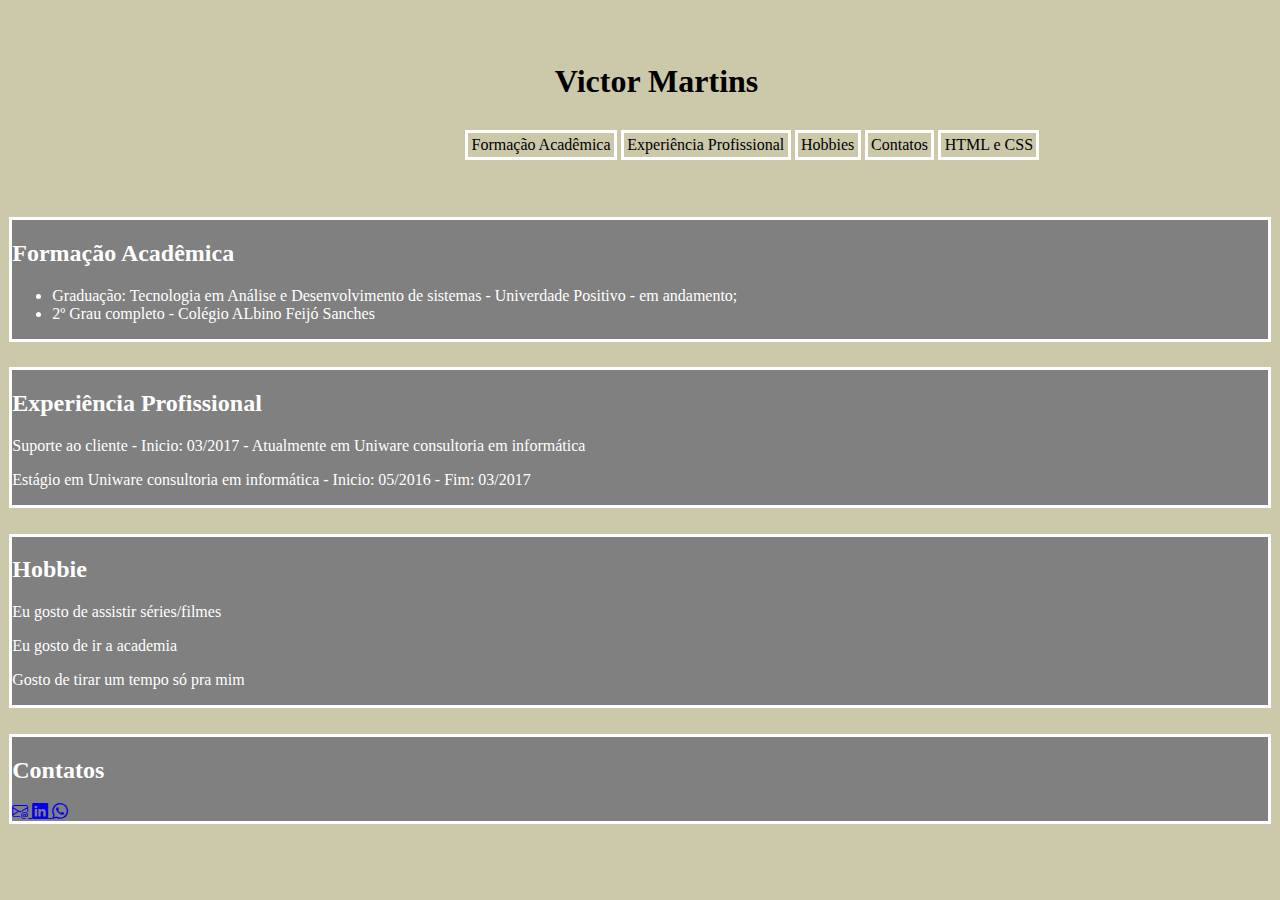
<file: Docs/index.html>
<!DOCTYPE html>
<html lang="pt-BR">
<head>
    <meta charset="UTF-8">
    <meta name="viewport" content="width=device-width, initial-scale=1.0">
    <link rel="stylesheet" href="CSS/estilo.css">
    <link rel="stylesheet" href="https://cdn.jsdelivr.net/npm/bootstrap-icons@1.10.5/font/bootstrap-icons.css">
    <title>Curriculo Victor</title>
</head>
<body>
    <div>
        <header class="headernome">
            <h1 class="nome">Victor Martins</h1>
            <nav>
                <ul>
                    <a class="linkmenu" href="#formacao"><li class="listmenu">Formação Acadêmica</li></a>
                    <a class="linkmenu" href="#experiencia"><li class="listmenu">Experiência Profissional</li></a>
                    <a class="linkmenu" href="#hobbies"><li class="listmenu">Hobbies</li></a>
                    <a class="linkmenu" href="#contato"><li class="listmenu">Contatos</li></a>
                    <a href="file:///D:/ADS/HTML%20e%20CSS/index.html" target="_blank" class="linkmenu" href="#htmlcss"><li class="listmenu">HTML e CSS</li></a>
                </ul>
            </nav>
        </header>
        <div>
            <section id="formacao">
                <h2>Formação Acadêmica</h2>
                <ul>
                    <li>Graduação: Tecnologia em Análise e Desenvolvimento de sistemas - Univerdade Positivo - em andamento;</li>
                    <li>2º Grau completo - Colégio ALbino Feijó Sanches</li>
                </ul>
            </section>
        </div>
        <section id="experiencia">
            <h2>Experiência Profissional</h2>
                <p>Suporte ao cliente - Inicio: 03/2017 - Atualmente em Uniware consultoria em informática</p>
                <p>Estágio em Uniware consultoria em informática - Inicio: 05/2016 - Fim: 03/2017</p>
        </section>
        <section id="hobbies">
            <h2>Hobbie</h2>
                <p>Eu gosto de assistir séries/filmes</p>
                <p>Eu gosto de ir a academia</p>
                <p>Gosto de tirar um tempo só pra mim</p>
        </section>
        <section id="contatos">
            <h2>Contatos</h2>
            <a href="mailto:victorhmartins00@gmail.com">
                <i class="bi bi-envelope-at"></i>
            </a>
            <a href="https://www.linkedin.com/in/victor-martins-6a0997170" target="_blank">
                <i class="bi bi-linkedin"></i>
            </a>
            <a href="https://wa.me/5543984761365" target="_blank">
                <i class="bi bi-whatsapp"></i>
            </a>
        </section>
    </div>
</body>
</html>
</file>
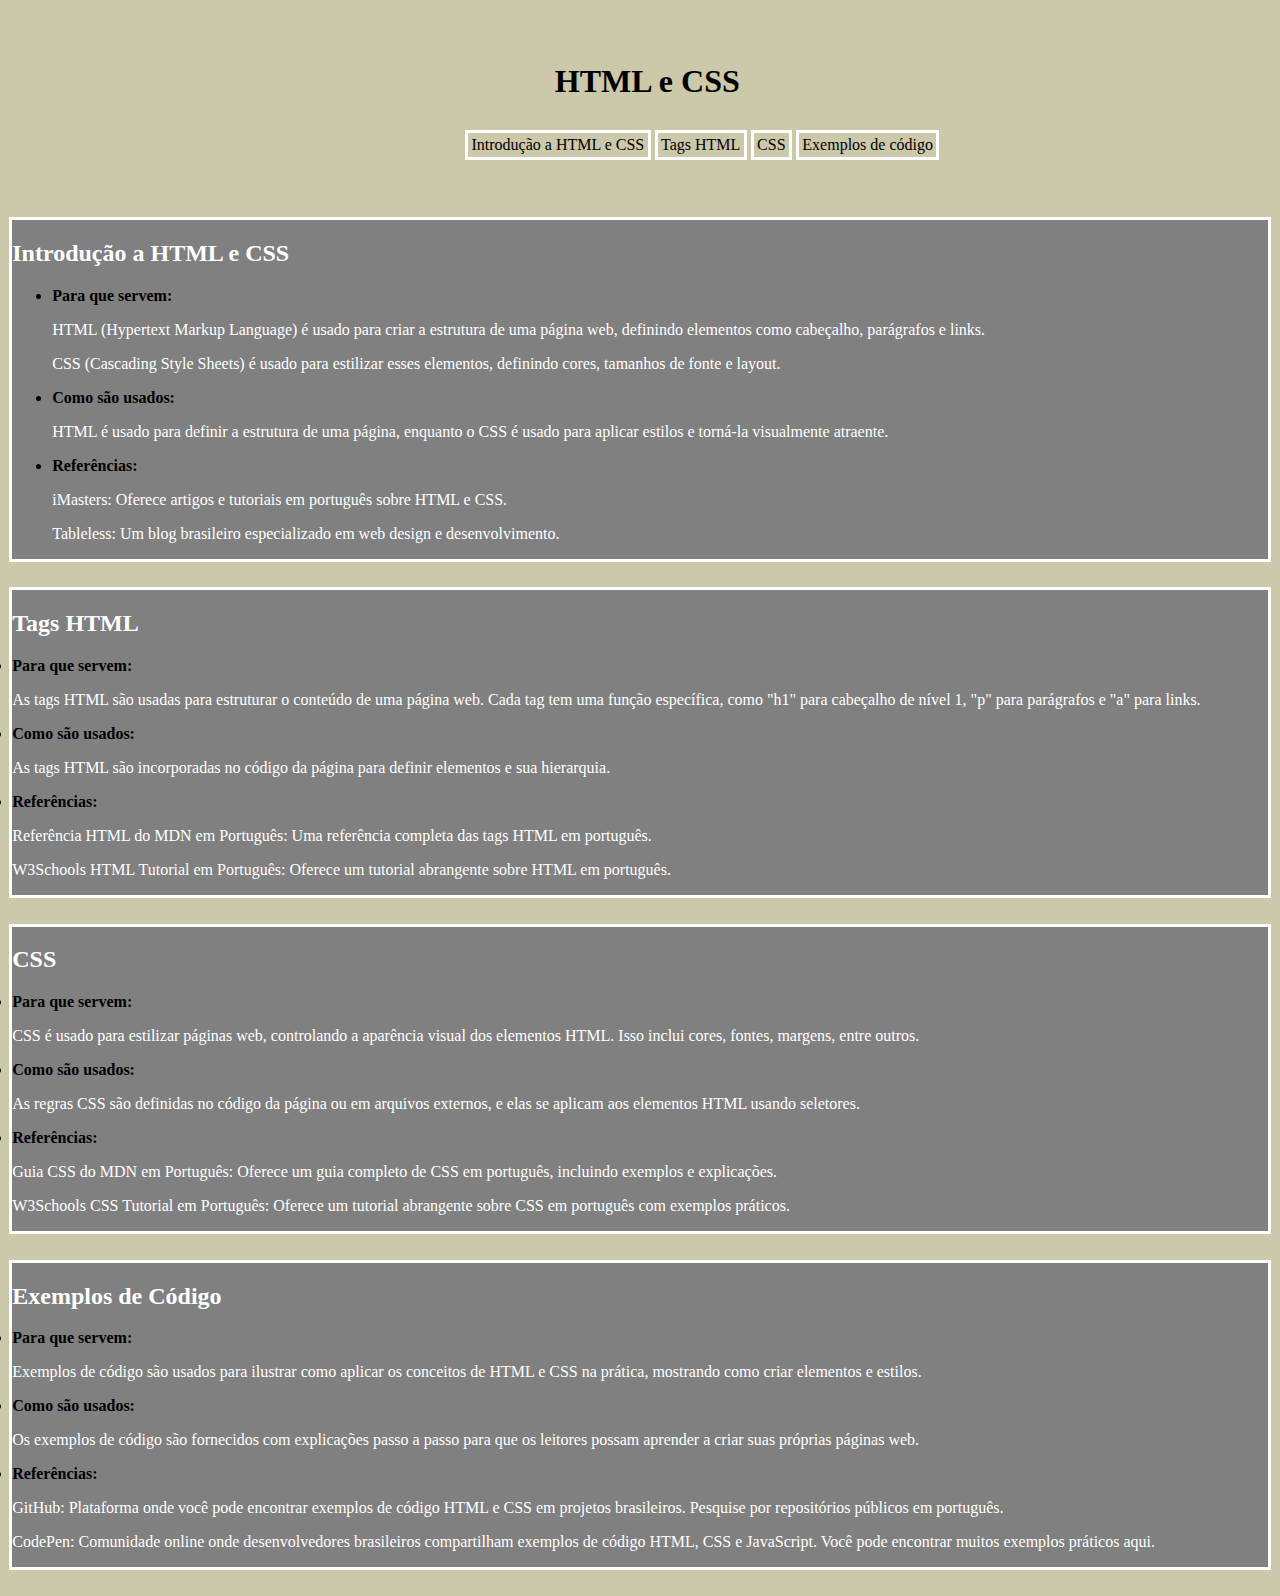
<file: Docs/HTML e CSS/index.html>
<!DOCTYPE html>
<html lang="pt-BR">
<head>
    <meta charset="UTF-8">
    <meta name="viewport" content="width=device-width, initial-scale=1.0">
    <link rel="stylesheet" href="CSS/estilo.css">
    <title>HTML e CSS</title>
</head>
<body>
    <div>
        <header class="headernome">
            <h1 class="nome">HTML e CSS</h1>
            <nav>
                <ul>
                    <a class="linkmenu" href="#introducao"><li class="listmenu">Introdução a HTML e CSS</li></a>
                    <a class="linkmenu" href="#tags"><li class="listmenu">Tags HTML</li></a>
                    <a class="linkmenu" href="#css"><li class="listmenu">CSS</li></a>
                    <a class="linkmenu" href="#cod"><li class="listmenu">Exemplos de código</li></a>
                </ul>
            </nav>
        </header>
        <div>
            <section id="introducao">
                <h2>Introdução a HTML e CSS</h2>
                <ul>
                    <li><strong>Para que servem:</strong></li>
                    <p>HTML (Hypertext Markup Language) é usado para criar a estrutura de uma página web, definindo elementos como cabeçalho, parágrafos e links.</p>
                    <p>CSS (Cascading Style Sheets) é usado para estilizar esses elementos, definindo cores, tamanhos de fonte e layout.</p>
                    <li><strong>Como são usados:</strong></li>
                    <p>HTML é usado para definir a estrutura de uma página, enquanto o CSS é usado para aplicar estilos e torná-la visualmente atraente.</p>
                    <li><strong>Referências:</strong></li>
                    <P>iMasters: Oferece artigos e tutoriais em português sobre HTML e CSS.</P>
                    <p>Tableless: Um blog brasileiro especializado em web design e desenvolvimento.</p>
                </ul>
            </section>
        </div>
        <section id="tags">
            <h2>Tags HTML</h2>
            <li><strong>Para que servem:</strong></li>
                    <p>As tags HTML são usadas para estruturar o conteúdo de uma página web. Cada tag tem uma função específica, como "h1" para cabeçalho de nível 1, "p" para parágrafos e "a" para links.</p>
                    <li><strong>Como são usados:</strong></li>
                    <p>As tags HTML são incorporadas no código da página para definir elementos e sua hierarquia.</p>
                    <li><strong>Referências:</strong></li>
                    <P>Referência HTML do MDN em Português: Uma referência completa das tags HTML em português.</P>
                    <p>W3Schools HTML Tutorial em Português: Oferece um tutorial abrangente sobre HTML em português.</p>
        </section>
        <section id="css">
            <h2>CSS</h2>
            <li><strong>Para que servem:</strong></li>
            <p>CSS é usado para estilizar páginas web, controlando a aparência visual dos elementos HTML. Isso inclui cores, fontes, margens, entre outros.</p>
            <li><strong>Como são usados:</strong></li>
            <p>As regras CSS são definidas no código da página ou em arquivos externos, e elas se aplicam aos elementos HTML usando seletores.</p>
            <li><strong>Referências:</strong></li>
            <P>Guia CSS do MDN em Português: Oferece um guia completo de CSS em português, incluindo exemplos e explicações.</P>
            <p>W3Schools CSS Tutorial em Português: Oferece um tutorial abrangente sobre CSS em português com exemplos práticos.</p>
        </section>
        <section id="cod">
            <h2>Exemplos de Código</h2>
            <li><strong>Para que servem:</strong></li>
            <p>Exemplos de código são usados para ilustrar como aplicar os conceitos de HTML e CSS na prática, mostrando como criar elementos e estilos.</p>
            <li><strong>Como são usados:</strong></li>
            <p>Os exemplos de código são fornecidos com explicações passo a passo para que os leitores possam aprender a criar suas próprias páginas web.</p>
            <li><strong>Referências:</strong></li>
            <P>GitHub: Plataforma onde você pode encontrar exemplos de código HTML e CSS em projetos brasileiros. Pesquise por repositórios públicos em português.</P>
            <p>CodePen: Comunidade online onde desenvolvedores brasileiros compartilham exemplos de código HTML, CSS e JavaScript. Você pode encontrar muitos exemplos práticos aqui.</p>
            </a>
        </section>
    </div>
</body>
</html>
</file>
<file: Docs/CSS/estilo.css>
body{
    font-family: garamond;
    background-color:#CCC8AA;
}
.nome{
    font-size: xx-large;
    margin: 0% 0% 5% 18%;
}

.headernome{
    margin: 5% 10% 5% 33%;
}

section{
    margin: 0% 15% 5% 15%;
    background-color: #808080;
    border: solid;
    border-color: white;
    color:white;
    margin: 0% 0.1% 2% 0.1%;
}

.listmenu{
    list-style: none;
    display: inline;
    padding: 0.5%;
    border: solid;
    border-color: white;
}

.linkmenu{
    text-decoration: none;
    color:black;
}

.listmenu:hover{
    border:none;
}
</file>
<file: Docs/HTML e CSS/CSS/estilo.css>
body{
    font-family: garamond;
    background-color:#CCC8AA;
}
.nome{
    margin: 0% 0% 5% 18%;
    font-size: xx-large;
}

.headernome{
    margin: 5% 10% 5% 33%;
}

section{
    margin: 0% 5% 5% 5%;
}

.listmenu{
    list-style: none;
    display: inline;
    padding: 0.5%;
    border: solid;
    border-color: white;
}

.linkmenu{
    text-decoration: none;
    color:white;
}

.listmenu:hover{
    border:none;
}

#introducao{
    border: solid;
    border-color: white;
    color:white;
    background-color: #808080;
    margin: 0% 0.1% 2% 0.1%;
}

#tags{
    border: solid;
    border-color: white;
    color:white;
    background-color: #808080;
    margin: 0% 0.1% 2% 0.1%;
}

#css{
    border: solid;
    border-color: white;
    color:white;
    background-color: #808080;
    margin: 0% 0.1% 2% 0.1%;
}

#cod{
    border: solid;
    border-color: white;
    color:white;
    background-color: #808080;
    margin: 0% 0.1% 2% 0.1%;
}

li{
    color: black;
}
</file>
